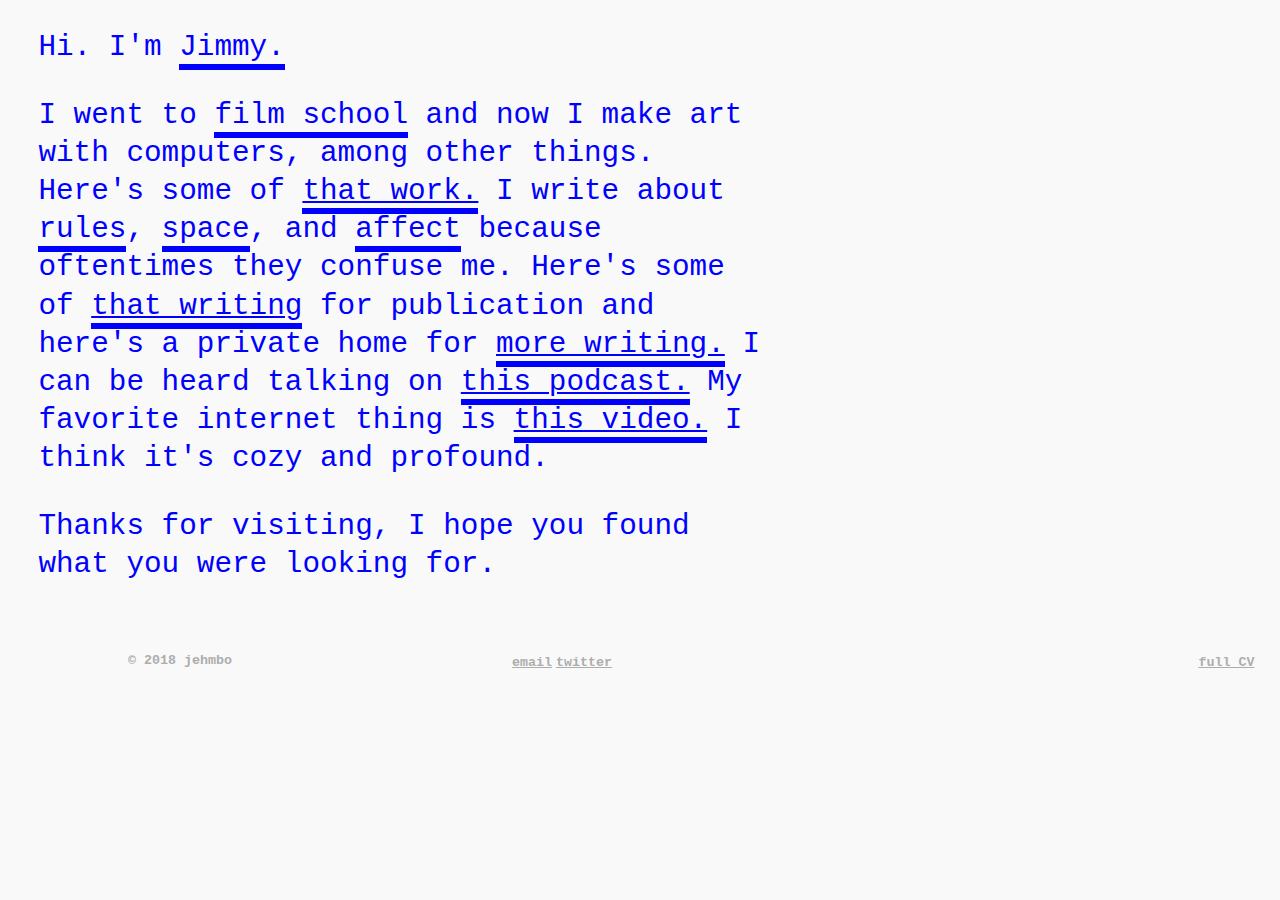
<file: index.html>
<!DOCTYPE html>
<html>
<head>
<title>Jimmy Evans</title>
<meta charset="UTF-8"/>
<meta name="viewport" content="width=device-width, initial-scale=1.0">
<meta name="description" content="is a writer and designer. This is his recent work.">
<link rel="stylesheet" type="text/css" href="style.css">
<link rel="javascript" type="text/js" href="pace.min.js">
</head>
<body>
<div class="pace"></div>
<div class="container">
  <div id="page" class="page">
      <ul>Hi. I'm <span><a class="a-no-link">Jimmy.<span style="background-image: url('/assets/me.gif');"></span></a></span></ul>
      <ul>I went to 
          <span><a class="a-no-link">film school<span style="background-image: url('/assets/loans.gif');"></span></a></span>
          
          and now I make art with computers, among other things. Here's some of
          
          <span class="link" alt="&#8594"><span><a href="work.html">that work.<span style="background-image: url('/assets/work.gif');"></span></a></span></span>
          
          I write about 
          
          <span><a class="a-no-link">rules<span style="background-image: url('/assets/chess.gif');"></span></a></span>, 
          
          <span><a class="a-no-link">space<span style="background-image: url('/assets/gentrification.gif');"></span></a></span>, and 
          
          <span><a class="a-no-link">affect<span style="background-image: url('/assets/starlings.gif');"></span></a></span>
          
          because oftentimes they confuse me. Here's some of
              
          <span class="link" alt="&#8594"><span><a href="writing.html">that writing<span style="background-image: url('/assets/writing.gif');"></span></a></span></span>
          
          for publication and here's a private home for
        
          <span class="link" alt="&#8594"><span><a href="blog/">more writing.<span style="background-image: url(/assets/blog.gif);"></span></a></span></span> 
          
          I can be heard talking on
        
          <span class="link" alt="&#8594"><span><a href="https://chapmanradio.com/show/1244/caps-lock-emotions">this podcast.<span style="background-image: url(/assets/chungking.gif);"></span></a></span></span>
          
          My favorite internet thing is 
        
          <span class="link" alt="&#8594"><span><a href="https://www.youtube.com/watch?v=QIwGNJJgekM">this video.<span style="background-image: url('/assets/trail.gif');"></span></a></span></span> 
          
          I think it's cozy and profound.
        </ul>
        <li>Thanks for visiting, I hope you found what you were looking for.</li>

  </div>
    
  <div id="footer">
    <li class="footer-left ">© 2018 jehmbo</li>
      <li class="icon-email footer-center "><a href="mailto:jhevans94@gmail.com">email</a></li>
        <li class="icon-twitter footer-center "><a href="https://twitter.com/jehmbo?lang=en" target="_blank ">twitter</a></li>
    <li class="icon-pdf footer-right " alt="[pdf]"><a href="" target="_blank ">full CV</a></li>
    </div>
    </div>
</body>
                                                                                                                                       </body>
</file>
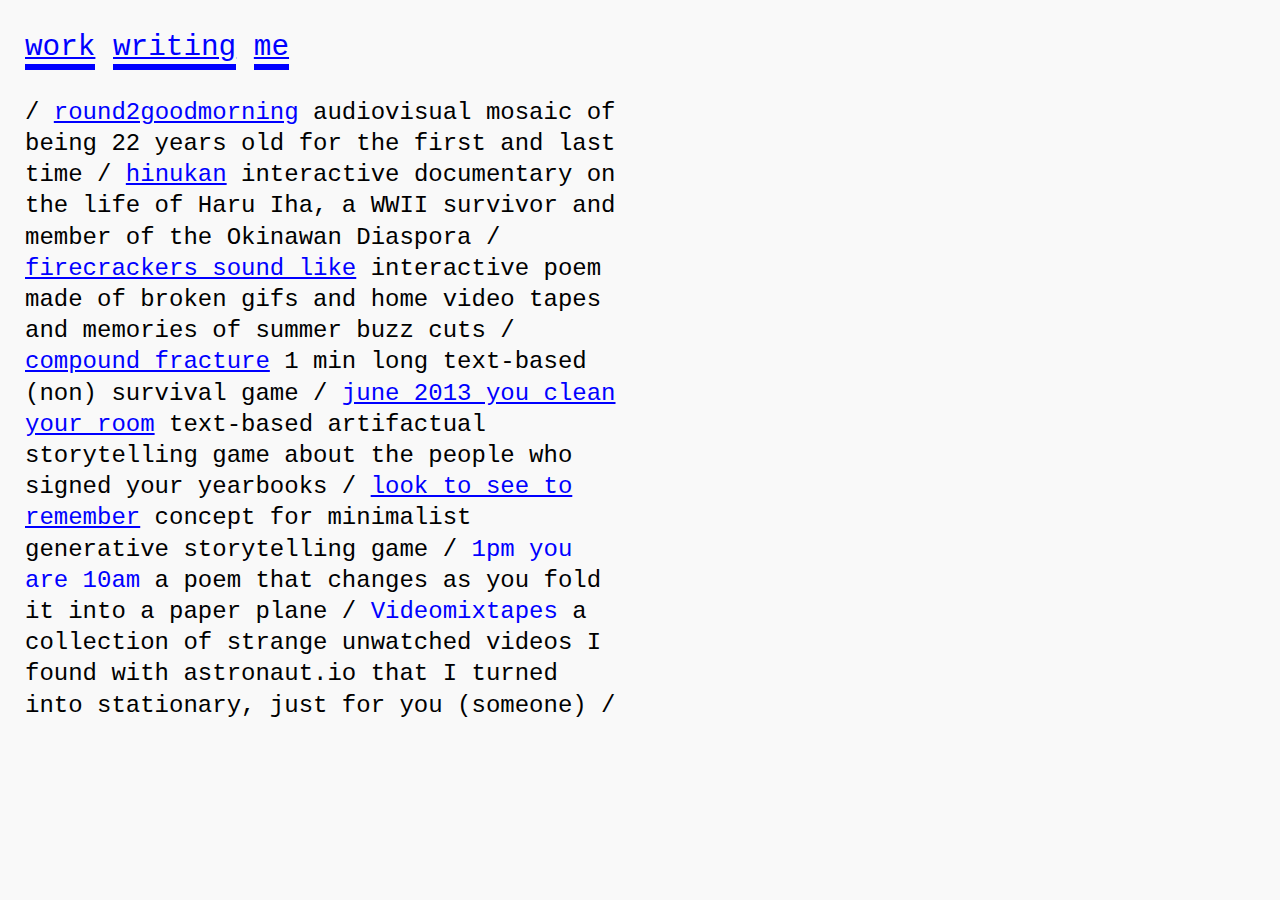
<file: work.html>
<!DOCTYPE html>
<html>
<head>
<title>Jimmy Evans</title>
<meta name="viewport" content="width=device-width, initial-scale=1.0">
<meta name="description" content="is a writer and designer. This is his recent work.">
<link rel="stylesheet" type="text/css" href="style.css">
<script src="https://ajax.googleapis.com/ajax/libs/jquery/3.2.1/jquery.min.js"></script> 
</head>
<body>
<ul id="header">
        <span class="link" alt="&#8594"><a href = "work.html">work</a></span>    <span class="link" alt="&#8594"><a href = "writing.html">writing</a></span>    <span class="link" alt="&#8594"><a href = "index.html">me</a></span>
    </ul>
<div class="block">
    <p class="work">
    / <a href = "http://round2goodmorning.com" target="_blank">round2goodmorning</a> audiovisual mosaic of being 22 years old for the first and last time / <a href = "hinukan/main.html" target="_blank">hinukan</a> interactive documentary on the life of Haru Iha, a WWII survivor and member of the Okinawan Diaspora / <a href = "https://jehmbo.itch.io/firecrackers-sound-like" target="_blank">firecrackers sound like</a> interactive poem made of broken gifs and home video tapes and memories of summer buzz cuts /
    <a href = "https://jehmbo.itch.io/compound-fracture" target="_blank">compound fracture</a> 1 min long text-based (non) survival game  / <a href = "https://jehmbo.itch.io/june-2013-you-clean-your-room" target="_blank">june 2013 you clean your room</a> text-based artifactual storytelling game about the people who signed your yearbooks / 
    <a href = "https://jehmbo.itch.io/look-to-see-to-remember" target="_blank">look to see to remember</a> concept for minimalist generative storytelling game /
    <a>1pm you are 10am</a> a poem that changes as you fold it into a paper plane /
    <a>Videomixtapes</a> a collection of strange unwatched videos I found with astronaut.io that I turned into stationary, just for you (someone) / 
    </p>
    </div>
</body>
</file>
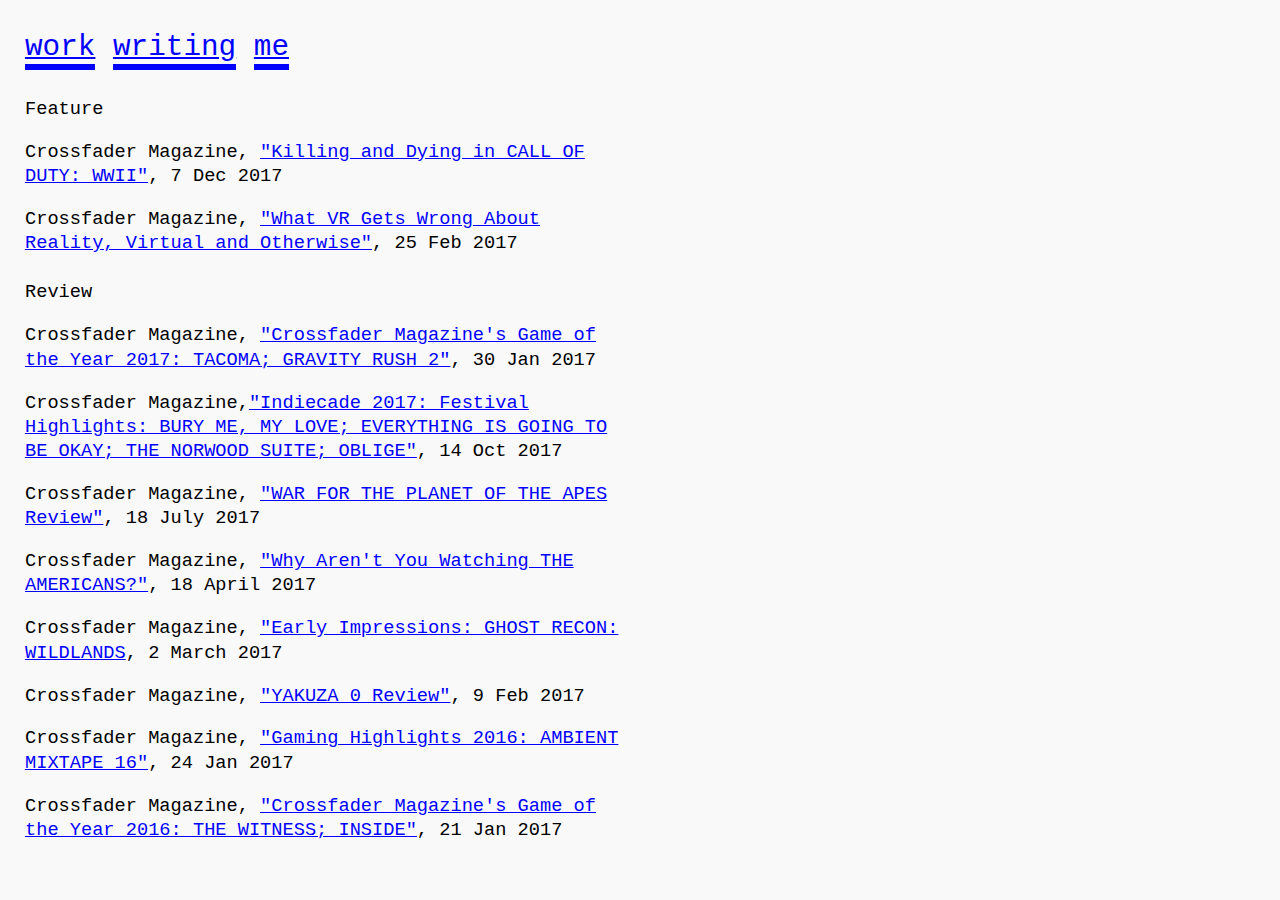
<file: writing.html>
<!DOCTYPE html>
<html>
<head>
<title>Jimmy Evans</title>
<meta name="viewport" content="width=device-width, initial-scale=1.0">
<meta name="description" content="is a writer and designer. This is his recent work.">
<link rel="stylesheet" type="text/css" href="style.css">
<script src="https://ajax.googleapis.com/ajax/libs/jquery/3.2.1/jquery.min.js"></script> 
</head>
<body>
    <ul id="header">
        <span class="link" alt="&#8594"><a href = "work.html">work</a></span>    <span class="link" alt="&#8594"><a href = "writing.html">writing</a></span>    <span class="link" alt="&#8594"><a href = "index.html">me</a></span>
    </ul>
<div class="content">
<div class=block id=feature>
<p>Feature</p>
<div id="writing" class="a">
    <p>
    Crossfader Magazine, <a href = "http://www.xfdrmag.net/killing-dying-call-duty-wwii/" target="_blank">"Killing and Dying in CALL OF DUTY: WWII"</a>, 7 Dec 2017
    </p>
    <p>
    Crossfader Magazine, <a href = "http://www.xfdrmag.net/vr-gets-wrong-reality-virtual-otherwise/" target="_blank">"What VR Gets Wrong About Reality, Virtual and Otherwise"</a>, 25 Feb 2017 
    </p>
</div>
</div>
<div class=block id=review>
<p>Review</p>
<div id="writing" class="a">
    <p>
    Crossfader Magazine, <a href = "http://www.xfdrmag.net/crossfaders-game-year-2017-1/" target="_blank">"Crossfader Magazine's Game of the Year 2017: TACOMA; GRAVITY RUSH 2"</a>, 30 Jan 2017
    </p><p>
    <p>Crossfader Magazine,<a href = "http://www.xfdrmag.net/indiecade-2017-festival/" target="_blank">"Indiecade 2017: Festival Highlights: BURY ME, MY LOVE; EVERYTHING IS GOING TO BE OKAY; THE NORWOOD SUITE; OBLIGE"</a>, 14 Oct 2017
    </p><p>
    Crossfader Magazine, <a href = "http://www.xfdrmag.net/war-planet-apes-review/" target="_blank">"WAR FOR THE PLANET OF THE APES Review"</a>, 18 July 2017
    </p><p> 
    Crossfader Magazine, <a href = "http://www.xfdrmag.net/arent-watching-americans/" target="_blank">"Why Aren't You Watching THE AMERICANS?"</a>, 18 April 2017
    </p><p> 
    Crossfader Magazine, <a href = "http://www.xfdrmag.net/early-impressions-ghost-recon-wildlands/" target="_blank">"Early Impressions: GHOST RECON: WILDLANDS</a>, 2 March 2017
    </p><p> 
    Crossfader Magazine, <a href = "http://www.xfdrmag.net/yakuza-0-review/" target="_blank">"YAKUZA 0 Review"</a>, 9 Feb 2017
    </p><p>
    Crossfader Magazine, <a href = "http://www.xfdrmag.net/gaming-highlights-2016/" target="_blank">"Gaming Highlights 2016: AMBIENT MIXTAPE 16"</a>, 24 Jan 2017
    </p><p>
    Crossfader Magazine, <a href = "http://www.xfdrmag.net/crossfaders-game-of-the-year-2016/" target="_blank">"Crossfader Magazine's Game of the Year 2016: THE WITNESS; INSIDE"</a>, 21 Jan 2017
    </p>
    </div>
</div>
</div>
</body>
</file>
<file: style.css>
:root {
--color-accent: #0000FF;
--color-background: #F9F9F9;
--color-body-text: blue;
--color-footer-text: #ADADAD;
--hovColor: #0000FF;
}

html {
  background-color: var(--color-background);
  padding: 0px 0px 0px 0px;
  height:100%;
}

body {
  margin: 0px;
  position: absolute;
  width: 100%;
  height: 100%;
}

.page {
    margin-left: 3% ;
  color: var(--color-body-text);
  //z-index:-1;
}

li,
ul {
  font-family: 'courier';
  color: var(--color-body-text);
  padding: 0px;
    font-size: 22pt;
    max-width: 725px;
  line-height: 130%;
  list-style: none;
  -webkit-font-smoothing: antialiased;
}

p {
  font-family: 'courier';
    color: black;
  padding: 0px;
    max-width: 600px;
    font-size: 14pt;
  line-height: 130%;
  list-style: none;
  -webkit-font-smoothing: antialiased;
}

.work {
    font-size: 18pt;
    max-width: 600px;
}
p a {
  color: var(--color-body-text);
  cursor: pointer;
  -webkit-transition: background-color 0.5s ease-in-out;
  -moz-transition: background-color 0.5s ease-in-out;
  -o-transition: background-color 0.5s ease-in-out;
  transition: background-color 0.5s ease-in-out;
  &:hover,
  &:focus,  {
    background-color: var(--hovColor);
    color: var(--color-background);
  }
}

.block {
    margin: 25px;
}

#header{
    margin-left: 25px;
}

#footer {
  position: relative;
  margin-top: 5%;
  margin-bottom: 5%;
}

#footer a {
  color: var(--color-footer-text);
}

#footer li {
  color: var(--color-footer-text);
  font-size: 10pt;
  font-weight: bold;
  line-height: 200%;
}

.footer-right {
  right: 2%;
  text-align: right;
  display: inline;
  position: absolute;
}


.footer-center {
  left: 40%;
  display: inline-block;
  position: relative;
}

.footer-left {
  margin-left: 10%;
  text-align: left;
  display: inline;
  position: absolute;
}

ul a {
  color: var(--color);
  border-bottom: 6px solid var(--hovColor);
  cursor: pointer;
  -webkit-transition: background-color 0.5s ease-in-out;
  -moz-transition: background-color 0.5s ease-in-out;
  -o-transition: background-color 0.5s ease-in-out;
  transition: background-color 0.5s ease-in-out;
  &:hover,
  &:focus,  {
    background-color: var(--hovColor);
    color: var(--color-background);
  }
}

a span {
  position: absolute;
  display: block;
  z-index: -1;
  //background: var(--color-background);
  opacity: 0;
  top: 0px;
  left: 0px;
  width: 100%;
  height: 100%;
  background-size: auto 70%;
  background-repeat: no-repeat;
  background-position: right top;
  -webkit-transition: opacity 0.5s ease-in-out;
  -moz-transition: opacity 0.5s ease-in-out;
  -o-transition: opacity 0.5s ease-in-out;
  transition: opacity 0.5s ease-in-out;
}

a:hover span {
  display: block;
  position: absolute;
  top: 0px;
  left: 0px;
  width: 100%;
  height: 100%;
  opacity: 1;
   background-size: auto 70%;
  background-repeat: no-repeat;
  background-position: right top;
  
}

@media only screen and (min-width: 700px) {
  .link:after {
      
    opacity: 0;
    content: attr(alt);
    color: var(--color-body-text);
    font-size: 20pt;
    font-weight: bold;
    display: inline-block;
    position: absolute;
    margin-left: -16px;
    transition: opacity 0.5s ease-in-out;
    transform: translateX(10px);
    transition: all 0.5s ease-out;
  }
  .link a:hover{
    color: var(--color-background);
    transition: color 0.3s ease-in-out;
  }
  .link:hover:after {
    opacity: 1;
    transform: translateX(15px);
  }
}

@media only screen and (min-width: 700px) {
  span a:hover{
    background-color: var(--color-body-text);
    color: var(--color-background);
    transition: color 0.3s ease-in-out;
  }
  span:hover:after {
    opacity: 1;
    transform: translateX(5px);
  }
    
}

@media only screen and (max-width: 700px) {
  .page {
    margin: 5%;
  }
  p, li, ul {
    font-size: 14pt;
  }
    

  .footer-left, .footer-right, .footer-center {
    position: relative;
    display: block;
    margin-left: 5%;
    left: 0;
    right: 0;
    text-align: left;
  }
  
  span:after {
    opacity: 1;
    content: attr(alt);
    color: var(--color-accent);
    font-size: 10pt;
    font-weight: bold;
    display: inline-block;
    position: static!important;
    margin-left: 5px;
    margin-top: 5px;
    transition: opacity 0.5s ease-in-out;
    transform: translateX(5px);
    transition: all 0.5s ease-out;
  }
    .link:after {
    opacity: 1;
    content: attr(alt);
    color: var(--color-accent);
    font-size: 12pt;
    font-weight: bold;
    display: inline-block;
    position: absolute;
    margin-left: -5px;
    transition: opacity 0.5s ease-in-out;
    transform: translateX(10px);
    transition: all 0.5s ease-out;
  }
}

#footer a {
  border-bottom: 0px;
  background-color: none;
  transition: all 0.5s ease-out;
}

#footer .footer-right a{
  @include link-wired($color-accent);
}

#footer a:hover {
  //border-bottom: 0px;
  background-color: transparent;
  color: var(--color-body-text);
}

#footer li:after {
  font-family: FontAwesome;
  opacity: 0;
  color: var(--color-body-text);
  font-size: 12pt;
  font-weight: bold;
  display: inline-block;
  position: relative!important;
  margin-bottom: 20px;
  top: -20px;
  left: -75%;
  transition: opacity 0.5s ease-in-out;
  transform: translateY(5px);
  transition: all 0.5s ease-out;
}

#footer li:hover:after {
  opacity: 1;
  transform: translateY(-5px);
}

.icon-twitter:after {
  content: "\f099";
  width: 0px;
}

.icon-email:after {
  content: "\f0e0";
  width: 0px;
}

.icon-linkedin:after {
  content: "\f0e1";
  width: 0px;
}

.icon-medium:after {
  content: "\f23a";
  width: 0px;
}

.icon-github:after {
  content: "\f09b";
  width: 0px;
}

.icon-pdf:after {
  content: "\f15b";
  width: 0px;
}

.pace {
  -webkit-pointer-events: none;
  pointer-events: none;

  -webkit-user-select: none;
  -moz-user-select: none;
  user-select: none;
}

.pace-inactive {
  display: none;
}

.pace .pace-progress {
  background: #2299dd;
  position: fixed;
  z-index: 2000;
  top: 0;
  right: 100%;
  width: 100%;
  height: 2px;
}
</file>
